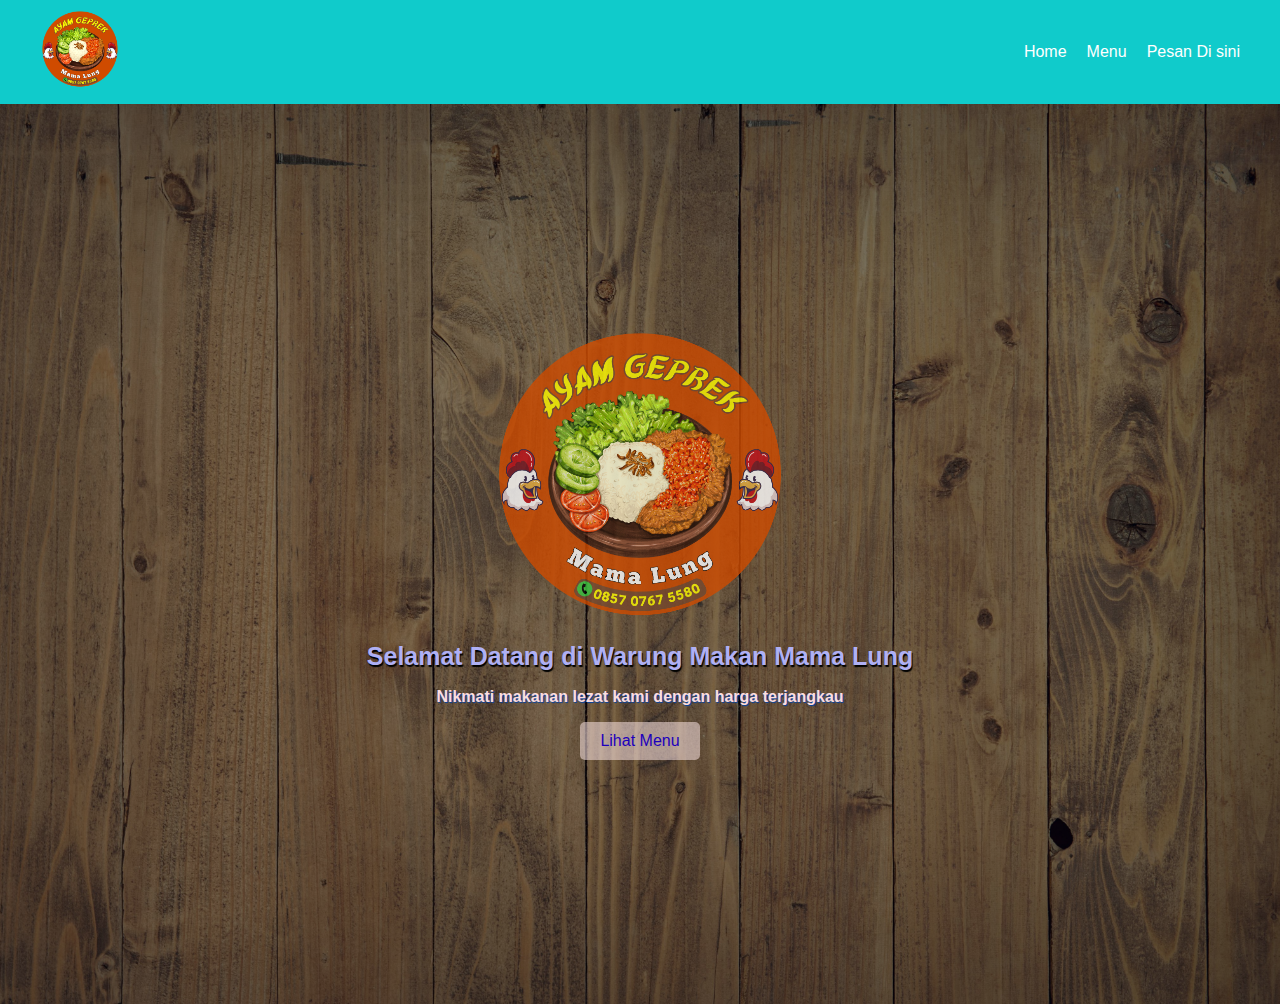
<file: index.html>
<!DOCTYPE html>
<html lang="en">
<head>
    <meta charset="UTF-8">
    <meta name="viewport" content="width=device-width, initial-scale=1.0">
    <title>Warung Makan Mama Lung</title> 
    <link rel="stylesheet" href="style.css">
</head>
<body>
    <header>
        <nav>
            <div class="logo">
                <a href="index.html"><img src="images/desain-geprek.png" alt="Warung Makan Logo"></a>
            </div>
            <ul>
                <li><a href="index.html">Home</a></li>
                <li><a href="menu.html">Menu</a></li>
                <li><a href="contact.html">Pesan Di sini</a></li>
            </ul>
            <div class="menu-toggle">
                <span></span>
                <span></span>
                <span></span>
            </div>
        </nav>
    </header>
    
    <div class="hero">
        <img src="images/backg.jpg" alt="Background Image" class="hero-bg">
        <div class="background-overlay"></div>
        <div class="hero-content">
            <img src="images/desain-geprek.png" alt="Warung Makan Logo">
            <div class="welcome">
                <h1>Selamat Datang di Warung Makan Mama Lung</h1>
                <p>Nikmati makanan lezat kami dengan harga terjangkau</p>
                <a href="menu.html" class="btn">Lihat Menu</a>
            </div>
        </div>
    </div>
    <script src="script.js"></script>
</body>
</html>
</file>
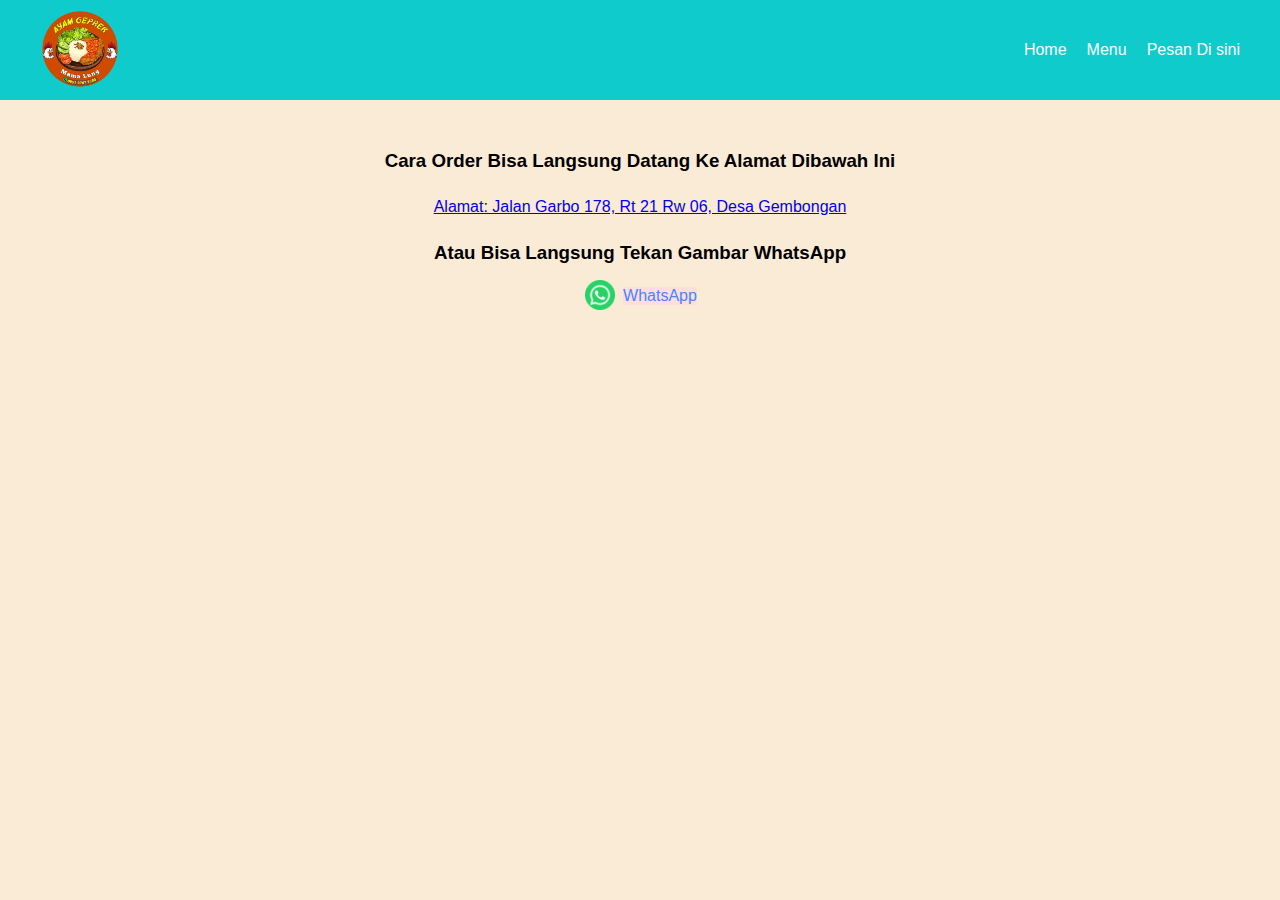
<file: contact.html>
<!-- contact.html -->
<html lang="en">
<head>
    <meta charset="UTF-8">
    <meta name="viewport" content="width=device-width, initial-scale=1.0">
    <title>Contact</title>
    <link rel="stylesheet" href="style.css">
</head>
<body>
    <header>
        <nav>
            <div class="logo">
                <a href="index.html" class="logo"><img src="images/desain-geprek.png" alt="Warung Makan Logo"></a>
            </div>
            <ul>
                <li><a href="index.html">Home</a></li>
                <li><a href="menu.html">Menu</a></li>
                <li><a href="contact.html">Pesan Di sini</a></li>
            </ul>
        </nav>
    </header>
    
    <main>
        <footer>
            <section id="contact">
                <h3>Cara Order Bisa Langsung Datang Ke Alamat Dibawah Ini</h3>
                <p><a href="https://maps.app.goo.gl/ShBt2eiSpxp86dRx7?g_st=com.google.maps.preview.copy">Alamat: Jalan Garbo 178, Rt 21 Rw 06, Desa Gembongan</a></p>
                <h3>Atau Bisa Langsung Tekan Gambar WhatsApp</h3>
                <p><a href="https://wa.link/pust3z"><img src="images/wa.png" alt="WhatsaApp"></a></p>
                <a href="https://wa.link/pust3z"><p class= "wa">WhatsApp</p></a>
            </section>
        </footer>
        <script src="script.js"></script>
    </main>
</body>
</html>
</file>
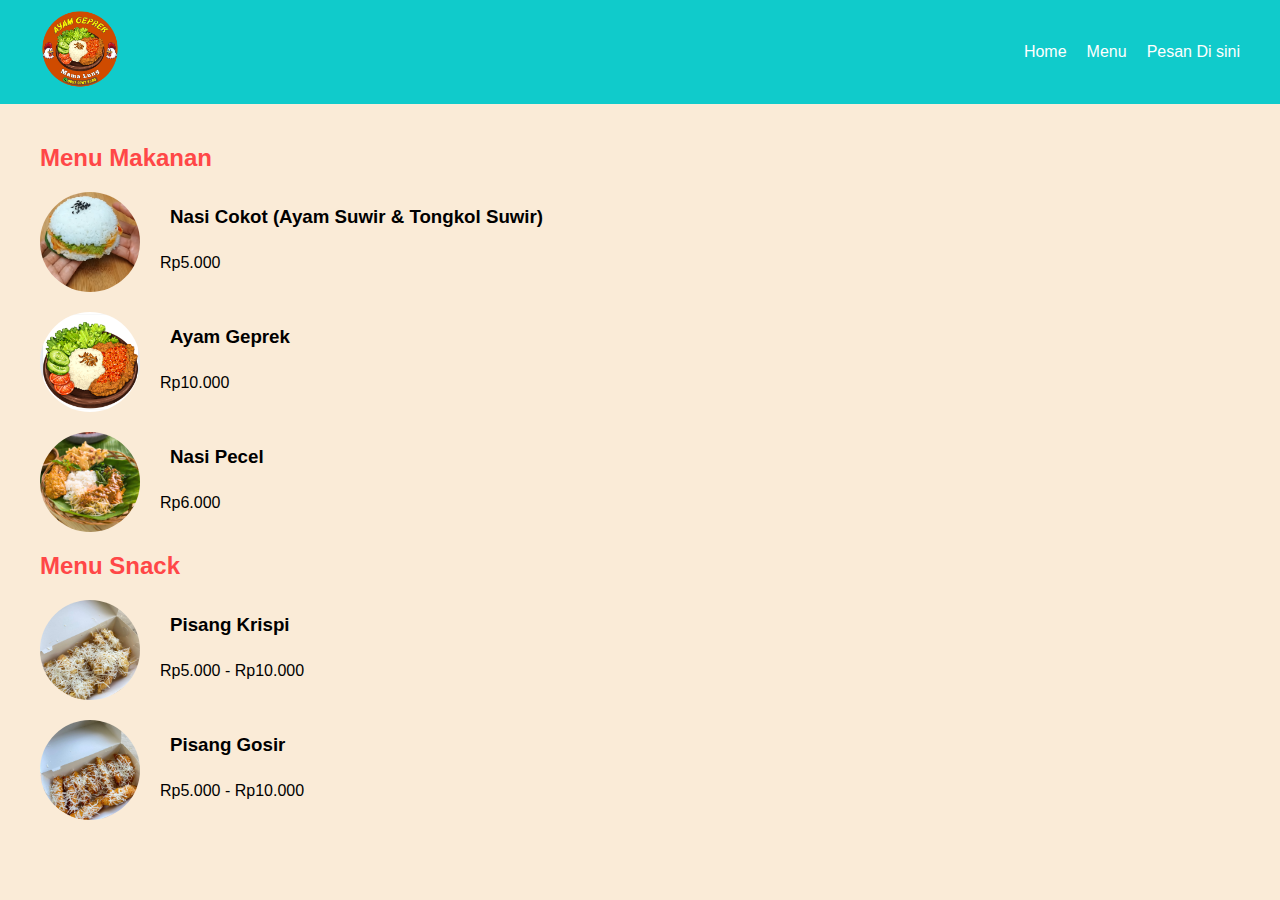
<file: menu.html>
<!DOCTYPE html>
<html lang="en">
<head>
    <meta charset="UTF-8">
    <meta name="viewport" content="width=device-width, initial-scale=1.0">
    <title>Menu - Warung Makan</title>
    <link rel="stylesheet" href="style.css">
</head>
<body>
    <header>
        <nav>
            <div class="logo">
                <a href="index.html"><img src="images/desain-geprek.png" alt="Warung Makan Logo"></a>
            </div>
            <ul>
                <li><a href="index.html">Home</a></li>
                <li><a href="menu.html">Menu</a></li>
                <li><a href="contact.html">Pesan Di sini</a></li>
            </ul>
        </nav>
    </header>
    <main>
        <section>
            <h2>Menu Makanan</h2>
            <div class="menu-item">
                <img src="images/nasicokot.png" alt="Nasi Cokot">
                <div>
                    <h3>Nasi Cokot (Ayam Suwir & Tongkol Suwir)</h3>
                    <p>Rp5.000</p>
                </div>
            </div>
            <div class="menu-item">
                <img src="images/geprek.png" alt="Ayam Geprek">
                <div>
                    <h3>Ayam Geprek</h3>
                    <p>Rp10.000</p>
                </div>
            </div>
            <div class="menu-item">
                <img src="images/pecel.png" alt="Nasi Pecel">
                <div>
                    <h3>Nasi Pecel</h3>
                    <p>Rp6.000</p>
                </div>
            </div>

            <h2>Menu Snack</h2>
            <div class="menu-item">
                <img src="images/pisangkrispibesar.jpeg" alt="Pisang Krispi">
                <div>
                    <h3>Pisang Krispi</h3>
                    <p>Rp5.000 - Rp10.000</p>
                </div>
            </div>
            <div class="menu-item">
                <img src="images/pisanggosirbesar.jpeg" alt="Pisang Grosir">
                <div>
                    <h3>Pisang Gosir</h3>
                    <p>Rp5.000 - Rp10.000</p>
                </div>
            </div>
        </section>
        <script src="script.js"></script>
    </main>
</html>
</file>
<file: style.css>
/* Global Styles */
body {
    font-family: Arial, sans-serif;
    background-color:antiquewhite;
    margin: 0;
    padding: 0;
}

/* Header Styling */
header {
    background-color: #10cbcb;
    color: #ffffff;
    padding: 10px 0;
}

nav {
    display: flex;
    justify-content: space-between;
    align-items: center;
    max-width: 1200px;
    margin: 0 auto;
    padding: 0 20px;
}

.logo img {
    width: 80px;
    height: 80px;
    border-radius: 50%;
    object-fit: cover;
}

nav ul {
    list-style: none;
    margin: 0;
    padding: 0;
    display: flex;
}

nav ul li {
    margin-left: 20px;
}

nav ul li a {
    color: white;
    text-decoration: none;
    font-size: 16px;
    position: relative;
}

nav ul li a::after {
    content: '';
    position: absolute;
    left: 0;
    bottom: -2px;
    width: 100%;
    height: 2px;
    background: white;
    transform: scaleX(0);
    transition: transform 0.3s ease;
}

nav ul li a:hover::after {
    transform: scaleX(1);
}

/* Menu Toggle Button */
.menu-toggle {
    display: none;
    flex-direction: column;
    cursor: pointer;
}

.menu-toggle span {
    width: 25px;
    height: 3px;
    background: white;
    margin: 4px 0;
    transition: 0.4s;
}

/* Hero Section Styling */
.hero {
    position: relative;
    display: flex;
    align-items: center;
    justify-content: center;
    text-align: center;
    height: 100vh;
    overflow: hidden;
}

.hero-bg {
    width: 100%;
    height: 100%;
    object-fit: cover;
    position: absolute;
    top: 0;
    left: 0;
    z-index: 1;
}

.background-overlay {
    position: absolute;
    top: 0;
    left: 0;
    width: 100%;
    height: 100%;
    background: rgba(0, 0, 0, 0.5);
    z-index: 1;
}

.hero-content {
    position: relative;
    z-index: 2;
    text-align: center;
}

.hero-content img {
    width: 50%;
    
    width: 300px;
    height: auto;
    opacity: 0.8;
}

.welcome {
    color: #fff;
    padding: 20px;
}

.welcome h1 {
    margin-top: -10px;
    color: #afb0f4;
    font-size: 25px;
    font-weight: bold;
    text-shadow: 1px 2px 1px rgb(0, 0, 0);
}

.welcome p {
    color: #fcdede;
    margin-top: 10px;
    font-size: 16px;
    font-weight: bold;
    text-shadow: 1px 1px 1px rgb(0, 65, 163);
}

.btn {
    display: inline-block;
    padding: 10px 20px;
    background-color: rgba(255, 233, 233, 0.533);
    color: rgb(28, 0, 189);
    text-decoration: none;
    border-radius: 5px;
}

.btn:hover {
    background-color: #c50eea;
}





/* Background Overlay Styling */
/* .background-overlay {
    margin-top: 100px;
    background-color: rgb(0, 172, 160);
    position: absolute;
    top: 50%; 
    left: 50%;
    transform: translate(-50%, -50%);
    width: 100%; 
    height: 200px; 
    opacity: 0.3;
    border-radius: 20px;
    z-index: 3;
} */

/* Main Section Styling */
main {
    padding: 20px;
    max-width: 1200px;
    margin: 0 auto;
}

/* Section Transition Effect */
section {
    margin-top: 20px;
    opacity: 0;
    transform: translateY(20px);
    transition: opacity 0.6s ease-out, transform 0.6s ease-out;
}

section.visible {
    opacity: 1;
    transform: translateY(0);
}

/* Section Header Styling */
h2 {
    color: #ff4747;
}


/* Menu Item Styling */
.menu-item {
    display: flex;
    align-items: center;
    margin-bottom: 20px;
    background-color: antiquewhite;
}

.menu-item img {
    width: 100px;
    height: 100px;
    border-radius: 50%;
    object-fit: cover;
    margin-right: 20px;
    
}

/* Footer Styling */
footer {
    background-color: #ffffff;
    text-align: center;
    /* padding: 10px; */
    position: relative;
    width: 100%;
    background-color: antiquewhite;
}

/* WhatsApp Image Styling */
#contact img {
    width: 30px;
    height: auto;
    margin-top: -10px;
    margin-left: -80px;
}

h3 {
    margin: 0px;
    padding: 10px 10px;
}

#contact p{
    color: rgb(72, 133, 255);
}

/* WhatsApp Text Styling */
.wa {
    display: inline-block;
    margin-top: -39px;
    background-color: #fcdede;
    text-decoration: none;
    text-align: center;
    margin-left: 40px;
}

/* Media Queries for Mobile Devices */
@media only screen and (max-width: 400px) {
    /* Navigation Styling for Mobile */
    nav {
        flex-direction: column;
        align-items: flex-start;
    }

    nav ul {
        flex-direction: column;
        width: 100%;
    }

    nav ul li {
        margin-left: 0;
        margin-bottom: 10px;
    }

    /* Hero Section Styling for Mobile */
    .hero {
        height: 80vh;
    }

    .hero-content img {
        width: 90%;
        max-width: 600px;
    }

    .welcome h1 {
        font-size: 28px;
    }

    .welcome p {
        font-size: 16px;
    }

    /* Menu Item Styling for Mobile */
    .menu-item {
        flex-direction: column;
        text-align: center;
    }

    .menu-item img {
        margin-right: 0;
        margin-bottom: 10px;
    }

    /* Footer Styling for Mobile */
    footer {
        padding: 20px;
    }

    /* Main Section Styling for Mobile */
    main {
        padding: 10px;
    }
}
</file>
